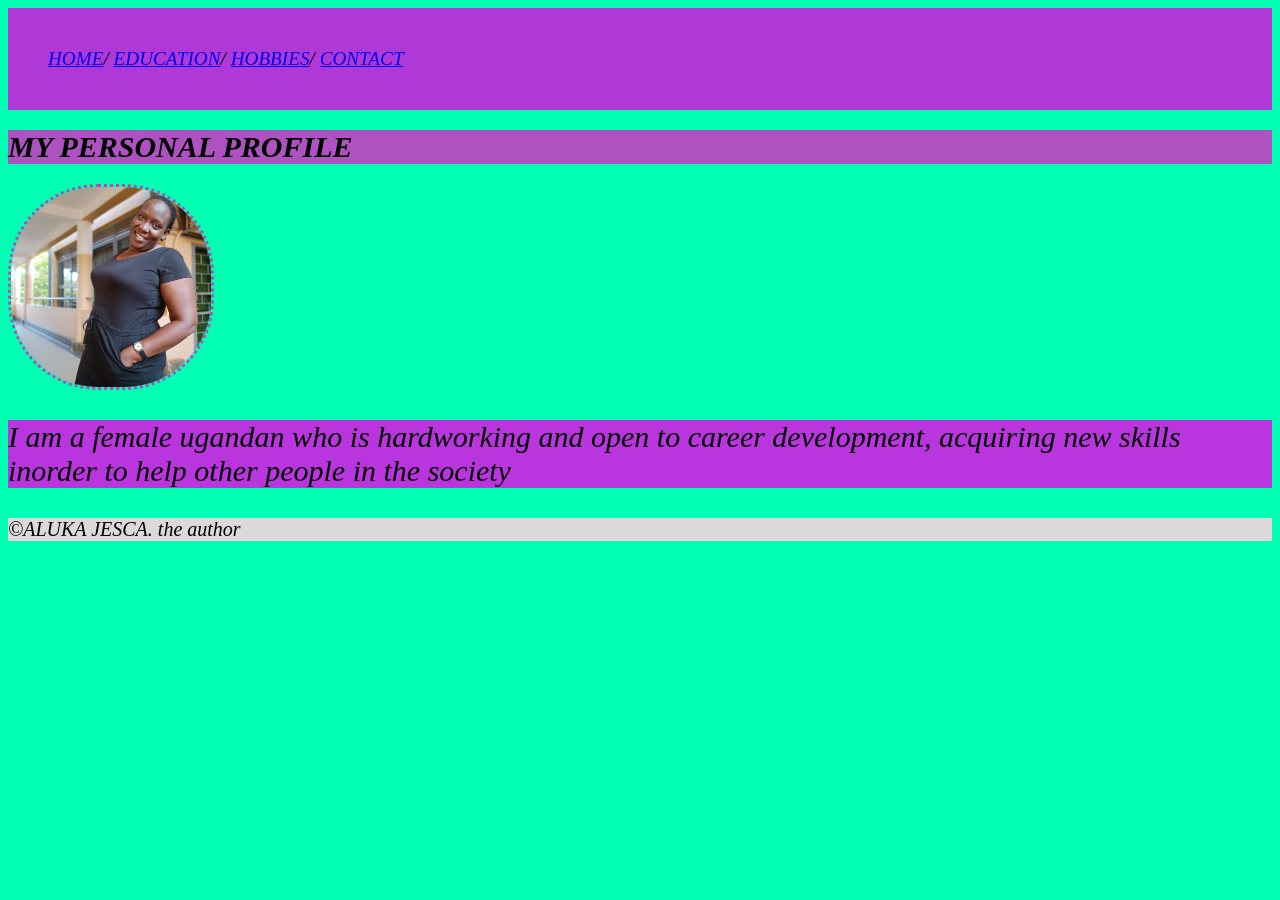
<file: test/index.html>
<!DOCTYPE <html>
<html>
    <head>
        <title>CURRICULUM VITAE</title>
        <link rel="stylesheet" href="style.css">
    </head>
    <body bgcolor="red">
<nav>
        <a href="index.html">HOME</a>/
        <a href="education.html">EDUCATION</a>/
        <a href="hobbies.html">HOBBIES</a>/
        <a href="contact.html">CONTACT</a>
        </nav>
        <h1><b>MY PERSONAL PROFILE</b></h1>
<img src="jessy.jpg" style="width: 200px;">

<P>I am a female ugandan who is hardworking and open to career development, acquiring new skills inorder to help other people in the society</P>

<footer>&COPY;ALUKA JESCA. the author</footer>
</body>
</html>
</file>
<file: test/style.css>
body {background-color: rgb(0, 255, 179);

}
nav{
    background-color: rgba(188, 43, 218, 0.932);
    padding: 40px;
    font-family: 'Times New Roman', Times, serif;
    font-size: larger;
    font-style: italic;
    text-align: justify;
    text-decoration-color: rgb(139, 0, 76);
}
h1{
    background-color: rgba(255, 0, 200, 0.678);
    font-size: 30px;
    font-style: italic;
}
p{
    background-color: rgba(224, 13, 231, 0.829);
    font-style: italic;
    font-size: 30px;
}

img{
    border-color: rgba(255, 0, 191, 0.705);
    border-radius:90px;
    border-style: dotted;
    
}
  
table

    th{
       background-color: aliceblue;
       font-size: 30px;
} 
    
    
    td{
        background-color: rgb(240, 244, 248);
        font-size: 30px;
  }

form{

   background-color: rgba(214, 107, 170, 0.788);
    font-size: medium;
    font-style: oblique;  

}

    
footer{
    background-color: rgb(221, 216, 219);
    font-style: italic;
    font-size: 20px;

}
</file>
